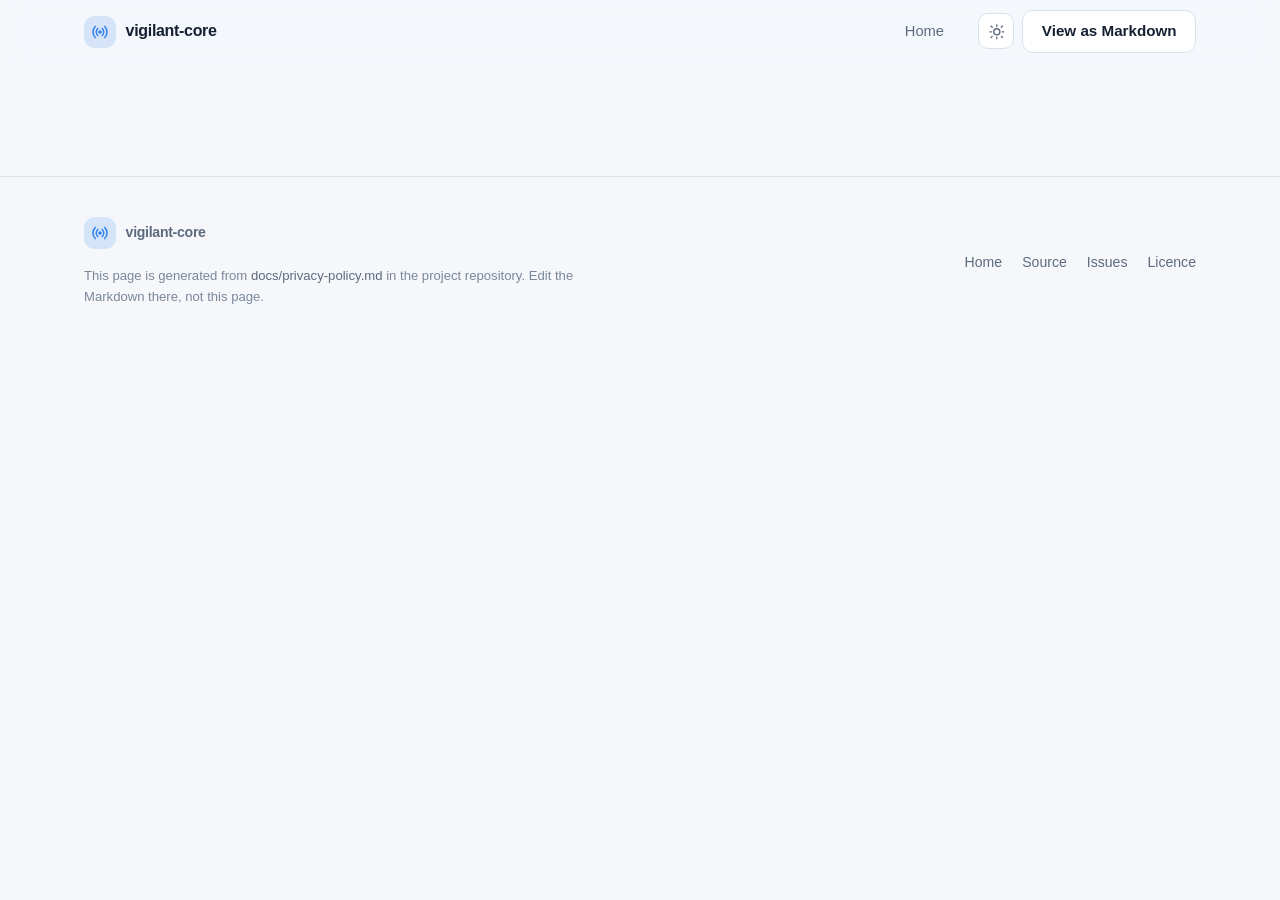
<file: privacy.html>
<!DOCTYPE html>
<html lang="en">
<head>
<meta charset="utf-8">
<meta name="viewport" content="width=device-width, initial-scale=1">
<title>Privacy Policy — vigilant-core</title>
<meta name="description" content="The vigilant-core privacy policy: no account, no backend, no analytics, and an exact account of which third-party lookup services see a scanned domain.">
<meta name="robots" content="index, follow">
<link rel="canonical" href="https://vigilant-core-9a0e4f.gitlab.io/privacy-policy.html">
<meta name="color-scheme" content="dark light">
<meta name="theme-color" content="#0b1020">

<meta property="og:type" content="article">
<meta property="og:site_name" content="vigilant-core">
<meta property="og:title" content="Privacy Policy — vigilant-core">
<meta property="og:description" content="No account, no backend, no analytics — and an exact account of which third-party lookup services see a scanned domain.">
<meta property="og:url" content="https://vigilant-core-9a0e4f.gitlab.io/privacy-policy.html">
<meta name="twitter:card" content="summary">

<link rel="icon" href="assets/favicon.svg" type="image/svg+xml">
<link rel="apple-touch-icon" href="assets/icon-180.png">
<link rel="stylesheet" href="assets/site.css">

<script>
  /* Same pre-paint theme resolution as the landing page. */
  (function () {
    document.documentElement.classList.add("js");
    var stored = null;
    try { stored = localStorage.getItem("vigilant-core-theme"); } catch (e) {}
    if (stored !== "light" && stored !== "dark") {
      stored = window.matchMedia("(prefers-color-scheme: light)").matches ? "light" : "dark";
    }
    document.documentElement.setAttribute("data-theme", stored);
  })();
</script>
</head>

<body>
<a class="skip-link" href="#main">Skip to content</a>

<header class="site-header" data-header>
  <div class="container site-header__inner">
    <a class="brand" href="./">
      <span class="brand__mark" aria-hidden="true">
        <svg viewBox="0 0 24 24" fill="none" stroke="currentColor" stroke-width="1.8" stroke-linecap="round">
          <path d="M9.3 7.7a6 6 0 0 0 0 8.6"/>
          <path d="M6.3 5.3a9.5 9.5 0 0 0 0 13.4"/>
          <path d="M14.7 7.7a6 6 0 0 1 0 8.6"/>
          <path d="M17.7 5.3a9.5 9.5 0 0 1 0 13.4"/>
          <circle cx="12" cy="12" r="2.15" fill="currentColor" stroke="none"/>
        </svg>
      </span>
      vigilant-core
    </a>

    <nav class="site-nav" aria-label="Sections">
      <a href="./">Home</a>
    </nav>

    <div class="header-actions">
      <button class="icon-button theme-toggle" type="button" data-theme-toggle aria-label="Switch theme">
        <svg class="icon-moon" viewBox="0 0 24 24" fill="none" stroke="currentColor" stroke-width="1.8" stroke-linecap="round" stroke-linejoin="round" aria-hidden="true">
          <path d="M20 14.5A8.5 8.5 0 0 1 9.5 4a8.5 8.5 0 1 0 10.5 10.5Z"/>
        </svg>
        <svg class="icon-sun" viewBox="0 0 24 24" fill="none" stroke="currentColor" stroke-width="1.8" stroke-linecap="round" aria-hidden="true">
          <circle cx="12" cy="12" r="4.2"/>
          <path d="M12 2.5v2.2M12 19.3v2.2M4.2 4.2l1.6 1.6M18.2 18.2l1.6 1.6M2.5 12h2.2M19.3 12h2.2M4.2 19.8l1.6-1.6M18.2 5.8l1.6-1.6"/>
        </svg>
      </button>
      <a class="button button--ghost" href="privacy-policy.md">View as Markdown</a>
    </div>
  </div>
</header>

<main id="main">
  <div class="container">
    <article class="prose" style="padding-block: clamp(2.5rem, 6vw, 4rem) 3rem">
      <!-- The policy body is generated from docs/privacy-policy.md by
           scripts/build-site.sh. Edit the Markdown, never this placeholder. -->
      <!-- vigilant-core:policy -->
    </article>
  </div>
</main>

<footer class="site-footer">
  <div class="container">
    <div class="site-footer__inner">
      <div>
        <a class="brand" href="./">
          <span class="brand__mark" aria-hidden="true">
            <svg viewBox="0 0 24 24" fill="none" stroke="currentColor" stroke-width="1.8" stroke-linecap="round">
              <path d="M9.3 7.7a6 6 0 0 0 0 8.6"/>
              <path d="M6.3 5.3a9.5 9.5 0 0 0 0 13.4"/>
              <path d="M14.7 7.7a6 6 0 0 1 0 8.6"/>
              <path d="M17.7 5.3a9.5 9.5 0 0 1 0 13.4"/>
              <circle cx="12" cy="12" r="2.15" fill="currentColor" stroke="none"/>
            </svg>
          </span>
          vigilant-core
        </a>
        <p class="site-footer__note">
          This page is generated from
          <a href="https://gitlab.com/karthikkunal/vigilant-core/-/blob/main/docs/privacy-policy.md" rel="noopener">docs/privacy-policy.md</a>
          in the project repository. Edit the Markdown there, not this page.
        </p>
      </div>

      <ul class="site-footer__links">
        <li><a href="./">Home</a></li>
        <li><a href="https://gitlab.com/karthikkunal/vigilant-core" rel="noopener">Source</a></li>
        <li><a href="https://gitlab.com/karthikkunal/vigilant-core/-/issues" rel="noopener">Issues</a></li>
        <li><a href="https://gitlab.com/karthikkunal/vigilant-core/-/blob/main/LICENSE" rel="noopener">Licence</a></li>
      </ul>
    </div>
  </div>
</footer>

<script src="assets/site.js" defer></script>
</body>
</html>
</file>
<file: assets/site.css>
/* vigilant-core marketing site.
 *
 * The palette is the app's own (app/lib/theme/vigilant-core_theme.dart), so the
 * page and the product read as one thing. Tokens are declared for dark first
 * because the app's default theme is dark, then re-pointed for light.
 *
 * No web fonts, no CDN, no framework: the site is served from the project's own
 * Pages artifact, and a privacy-forward app should not have a third party in
 * the critical path of its own homepage.
 */

/* ---------------------------------------------------------------- tokens -- */

:root {
  color-scheme: dark light;

  --bg: #0b1020;
  --bg-deep: #070b16;
  --surface: #11182a;
  --surface-raised: #19243a;
  --surface-highest: #202d46;
  --border: #2a3852;
  --border-soft: #22304a;

  --accent: #65a9ff;
  --accent-strong: #2f80ed;
  --healthy: #43d6a4;
  --warning: #ffc857;
  --critical: #ff6b7a;

  --ink: #f4f7fc;
  --ink-muted: #aab7cb;
  --ink-faint: #7c8aa3;

  --accent-ink: #0b1020;
  --shadow: 0 1px 2px rgb(0 0 0 / 0.4), 0 12px 32px -12px rgb(0 0 0 / 0.6);
  --glow: 0 0 0 1px rgb(101 169 255 / 0.28), 0 18px 50px -20px rgb(47 128 237 / 0.55);

  --radius: 14px;
  --radius-lg: 20px;
  --container: 72rem;
  --header-h: 4rem;

  --font: -apple-system, BlinkMacSystemFont, "Segoe UI", Roboto, Oxygen,
    Ubuntu, Cantarell, "Helvetica Neue", Arial, sans-serif;
  --mono: ui-monospace, SFMono-Regular, "SF Mono", Menlo, Consolas,
    "Liberation Mono", monospace;
}

:root[data-theme="light"] {
  color-scheme: light;

  --bg: #f5f7fb;
  --bg-deep: #eef2f9;
  --surface: #ffffff;
  --surface-raised: #f2f6fc;
  --surface-highest: #e6edf7;
  --border: #d9e1ed;
  --border-soft: #e4ebf4;

  --accent: #2f80ed;
  --accent-strong: #1c66cc;
  --healthy: #0f9d76;
  --warning: #b3730a;
  --critical: #d33a4c;

  --ink: #162033;
  --ink-muted: #5d6a7e;
  --ink-faint: #7b8798;

  --accent-ink: #ffffff;
  --shadow: 0 1px 2px rgb(22 32 51 / 0.06), 0 12px 28px -14px rgb(22 32 51 / 0.18);
  --glow: 0 0 0 1px rgb(47 128 237 / 0.22), 0 18px 44px -22px rgb(47 128 237 / 0.4);
}

/* ------------------------------------------------------------------ base -- */

*,
*::before,
*::after {
  box-sizing: border-box;
}

html {
  -webkit-text-size-adjust: 100%;
  scroll-behavior: smooth;
  scroll-padding-top: calc(var(--header-h) + 1rem);
}

body {
  margin: 0;
  background: var(--bg);
  color: var(--ink);
  font: 400 16px/1.65 var(--font);
  -webkit-font-smoothing: antialiased;
  text-rendering: optimizeLegibility;
}

h1,
h2,
h3,
h4 {
  margin: 0;
  line-height: 1.15;
  letter-spacing: -0.02em;
  font-weight: 700;
  text-wrap: balance;
}

p {
  margin: 0;
  text-wrap: pretty;
}

a {
  color: var(--accent);
  text-decoration-color: color-mix(in srgb, var(--accent) 40%, transparent);
  text-underline-offset: 0.18em;
}

a:hover {
  text-decoration-color: currentColor;
}

img,
svg {
  display: block;
  max-width: 100%;
}

ul,
ol {
  margin: 0;
  padding: 0;
}

code,
kbd {
  font-family: var(--mono);
  font-size: 0.9em;
}

:focus-visible {
  outline: 2px solid var(--accent);
  outline-offset: 3px;
  border-radius: 4px;
}

::selection {
  background: color-mix(in srgb, var(--accent) 32%, transparent);
}

@media (prefers-reduced-motion: reduce) {
  html {
    scroll-behavior: auto;
  }

  *,
  *::before,
  *::after {
    animation-duration: 0.01ms !important;
    animation-iteration-count: 1 !important;
    transition-duration: 0.01ms !important;
  }
}

.skip-link {
  position: absolute;
  left: 0.5rem;
  top: -4rem;
  z-index: 100;
  padding: 0.6rem 1rem;
  border-radius: 10px;
  background: var(--accent);
  color: var(--accent-ink);
  font-weight: 600;
  text-decoration: none;
  transition: top 0.15s ease;
}

.skip-link:focus {
  top: 0.5rem;
}

.visually-hidden {
  position: absolute;
  width: 1px;
  height: 1px;
  margin: -1px;
  padding: 0;
  overflow: hidden;
  clip-path: inset(50%);
  white-space: nowrap;
}

/* ---------------------------------------------------------------- layout -- */

.container {
  width: 100%;
  max-width: var(--container);
  margin-inline: auto;
  padding-inline: 1.25rem;
}

.section {
  padding-block: clamp(3.5rem, 8vw, 6rem);
}

.section--tight {
  padding-block: clamp(2.5rem, 5vw, 4rem);
}

.section + .section {
  border-top: 1px solid var(--border-soft);
}

.section__head {
  max-width: 46rem;
  margin-bottom: clamp(2rem, 4vw, 3rem);
}

.section__eyebrow {
  display: block;
  margin-bottom: 0.6rem;
  color: var(--accent);
  font-size: 0.78rem;
  font-weight: 700;
  letter-spacing: 0.11em;
  text-transform: uppercase;
}

.section__title {
  font-size: clamp(1.65rem, 3.6vw, 2.3rem);
}

.section__lede {
  margin-top: 0.85rem;
  color: var(--ink-muted);
  font-size: 1.06rem;
}

/* ---------------------------------------------------------------- header -- */

.site-header {
  position: sticky;
  top: 0;
  z-index: 50;
  height: var(--header-h);
  border-bottom: 1px solid transparent;
  background: color-mix(in srgb, var(--bg) 82%, transparent);
  backdrop-filter: blur(14px) saturate(140%);
  transition: border-color 0.2s ease, background 0.2s ease;
}

.site-header[data-stuck="true"] {
  border-bottom-color: var(--border);
}

.site-header__inner {
  display: flex;
  align-items: center;
  gap: 1rem;
  height: 100%;
}

.brand {
  display: inline-flex;
  align-items: center;
  gap: 0.6rem;
  color: var(--ink);
  font-weight: 700;
  letter-spacing: -0.02em;
  text-decoration: none;
}

.brand__mark {
  display: grid;
  place-items: center;
  width: 2rem;
  height: 2rem;
  border-radius: 11px;
  background: color-mix(in srgb, var(--accent) 16%, transparent);
  color: var(--accent);
  flex: none;
}

.brand__mark svg {
  width: 1.25rem;
  height: 1.25rem;
}

.site-nav {
  display: flex;
  align-items: center;
  gap: 0.25rem;
  margin-left: auto;
}

.site-nav a {
  padding: 0.4rem 0.65rem;
  border-radius: 8px;
  color: var(--ink-muted);
  font-size: 0.92rem;
  font-weight: 500;
  text-decoration: none;
  transition: color 0.15s ease, background 0.15s ease;
}

.site-nav a:hover {
  background: var(--surface-raised);
  color: var(--ink);
}

.header-actions {
  display: flex;
  align-items: center;
  gap: 0.5rem;
  margin-left: 0.5rem;
}

/* On a phone the section links cannot fit beside the brand, the toggle and the
 * CTA without overflowing, and they are redundant on a single scrolling page.
 * Drop them rather than let the header push the controls off-screen. */
@media (max-width: 56rem) {
  .site-nav {
    display: none;
  }

  .header-actions {
    margin-left: auto;
  }
}

.icon-button {
  display: grid;
  place-items: center;
  width: 2.25rem;
  height: 2.25rem;
  padding: 0;
  border: 1px solid var(--border);
  border-radius: 10px;
  background: var(--surface);
  color: var(--ink-muted);
  cursor: pointer;
  transition: color 0.15s ease, border-color 0.15s ease, background 0.15s ease;
}

.icon-button:hover {
  border-color: var(--accent);
  color: var(--ink);
}

.icon-button svg {
  width: 1.1rem;
  height: 1.1rem;
}

.icon-button .icon-sun {
  display: none;
}

:root[data-theme="light"] .icon-button .icon-sun {
  display: block;
}

:root[data-theme="light"] .icon-button .icon-moon {
  display: none;
}

/* The toggle only works once site.js has resolved a theme, so hide it in the
 * no-JS case rather than shipping a button that does nothing. */
.theme-toggle {
  display: none;
}

.js .theme-toggle {
  display: grid;
}

/* ---------------------------------------------------------------- buttons -- */

.button {
  display: inline-flex;
  align-items: center;
  justify-content: center;
  gap: 0.5rem;
  padding: 0.7rem 1.15rem;
  border: 1px solid transparent;
  border-radius: 11px;
  font: 600 0.95rem/1.2 var(--font);
  text-decoration: none;
  white-space: nowrap;
  cursor: pointer;
  transition: transform 0.15s ease, box-shadow 0.2s ease, background 0.15s ease,
    border-color 0.15s ease, color 0.15s ease;
}

.button:hover {
  transform: translateY(-1px);
}

.button:active {
  transform: translateY(0);
}

.button--primary {
  background: var(--accent-strong);
  color: #fff;
  box-shadow: 0 1px 2px rgb(0 0 0 / 0.2);
}

:root[data-theme="light"] .button--primary {
  background: var(--accent-strong);
}

.button--primary:hover {
  box-shadow: var(--glow);
}

.button--ghost {
  border-color: var(--border);
  background: var(--surface);
  color: var(--ink);
}

.button--ghost:hover {
  border-color: var(--accent);
  background: var(--surface-raised);
}

.button svg {
  width: 1.05rem;
  height: 1.05rem;
  flex: none;
}

.button-row {
  display: flex;
  flex-wrap: wrap;
  gap: 0.75rem;
}

/* ------------------------------------------------------------------ hero -- */

.hero {
  position: relative;
  overflow: hidden;
  padding-block: clamp(3rem, 9vw, 6.5rem) clamp(3rem, 7vw, 5rem);
}

/* A quiet grid + glow, echoing the app's dense, instrument-panel feel. */
.hero::before {
  content: "";
  position: absolute;
  inset: -40% -10% auto;
  height: 130%;
  background-image: linear-gradient(var(--border-soft) 1px, transparent 1px),
    linear-gradient(90deg, var(--border-soft) 1px, transparent 1px);
  background-size: 56px 56px;
  mask-image: radial-gradient(ellipse 60% 50% at 50% 34%, #000 20%, transparent 72%);
  opacity: 0.55;
  pointer-events: none;
}

.hero::after {
  content: "";
  position: absolute;
  top: -18rem;
  left: 50%;
  width: 60rem;
  height: 36rem;
  transform: translateX(-50%);
  background: radial-gradient(
    circle,
    color-mix(in srgb, var(--accent) 20%, transparent) 0%,
    transparent 62%
  );
  pointer-events: none;
}

.hero__inner {
  position: relative;
  z-index: 1;
  display: grid;
  gap: clamp(2.5rem, 5vw, 4rem);
  align-items: center;
  grid-template-columns: minmax(0, 1.05fr) minmax(0, 0.95fr);
}

@media (max-width: 60rem) {
  .hero__inner {
    grid-template-columns: minmax(0, 1fr);
  }
}

.hero__title {
  margin-top: 1.25rem;
  font-size: clamp(2.3rem, 6vw, 3.6rem);
  letter-spacing: -0.035em;
}

.hero__title em {
  font-style: normal;
  background: linear-gradient(100deg, var(--accent), var(--healthy));
  -webkit-background-clip: text;
  background-clip: text;
  color: transparent;
}

.hero__lede {
  margin-top: 1.1rem;
  max-width: 34rem;
  color: var(--ink-muted);
  font-size: clamp(1.05rem, 2.2vw, 1.2rem);
}

.hero__actions {
  margin-top: 1.9rem;
}

.hero__meta {
  display: flex;
  flex-wrap: wrap;
  gap: 0.5rem 1.25rem;
  margin-top: 1.5rem;
  color: var(--ink-faint);
  font-size: 0.85rem;
}

.hero__meta li {
  display: inline-flex;
  align-items: center;
  gap: 0.4rem;
}

.hero__meta svg {
  width: 0.95rem;
  height: 0.95rem;
  color: var(--healthy);
  flex: none;
}

/* The caveat under the hero actions. Deliberately quieter than the lede: it is
 * a limit, not a pitch, and it exists so nobody installs the browser build
 * expecting background monitoring it cannot do. */
.hero__note {
  max-width: 34rem;
  margin-top: 1.4rem;
  padding-left: 0.85rem;
  border-left: 2px solid var(--border);
  color: var(--ink-faint);
  font-size: 0.85rem;
  line-height: 1.6;
}

.hero__note strong {
  color: var(--ink-muted);
  font-weight: 600;
}

/* Announcement pill above the title. */
.pill {
  display: inline-flex;
  align-items: center;
  gap: 0.5rem;
  padding: 0.35rem 0.85rem 0.35rem 0.45rem;
  border: 1px solid var(--border);
  border-radius: 999px;
  background: var(--surface);
  color: var(--ink-muted);
  font-size: 0.82rem;
  text-decoration: none;
  transition: border-color 0.15s ease, color 0.15s ease;
}

.pill:hover {
  border-color: var(--accent);
  color: var(--ink);
}

.pill__tag {
  padding: 0.15rem 0.5rem;
  border-radius: 999px;
  background: var(--accent-strong);
  color: #fff;
  font-size: 0.72rem;
  font-weight: 700;
  letter-spacing: 0.02em;
}

/* ------------------------------------------------------------ phone mock -- */

.phones {
  position: relative;
  display: flex;
  justify-content: center;
  gap: clamp(0.75rem, 2vw, 1.5rem);
  perspective: 1400px;
}

.phone {
  position: relative;
  width: clamp(200px, 48%, 290px);
  border: 1px solid var(--border);
  border-radius: 26px;
  background: var(--bg-deep);
  box-shadow: var(--shadow);
  overflow: hidden;
  transition: transform 0.4s cubic-bezier(0.2, 0.7, 0.3, 1);
}

.phone--back {
  transform: rotate(-5deg) translateY(1.5rem);
  opacity: 0.92;
}

.phone--front {
  transform: rotate(3.5deg) translateY(-0.75rem);
  z-index: 1;
}

.phones:hover .phone--back {
  transform: rotate(-2.5deg) translateY(1rem);
}

.phones:hover .phone--front {
  transform: rotate(1.5deg) translateY(-1.25rem);
}

.phone__bar {
  display: flex;
  align-items: center;
  gap: 0.35rem;
  padding: 0.5rem 0.75rem;
  background: var(--surface-raised);
  border-bottom: 1px solid var(--border);
}

.phone__bar i {
  width: 0.42rem;
  height: 0.42rem;
  border-radius: 50%;
  background: var(--border);
}

.phone__bar i:first-child {
  background: var(--critical);
}

.phone__bar i:nth-child(2) {
  background: var(--warning);
}

.phone__bar i:nth-child(3) {
  background: var(--healthy);
}

.phone__url {
  margin-left: 0.4rem;
  color: var(--ink-faint);
  font: 500 0.6rem/1 var(--mono);
  overflow: hidden;
  text-overflow: ellipsis;
  white-space: nowrap;
}

.phone img {
  width: 100%;
  height: auto;
}

/* ----------------------------------------------------------------- cards -- */

.grid {
  display: grid;
  gap: 1rem;
  grid-template-columns: repeat(auto-fit, minmax(15.5rem, 1fr));
}

.card {
  display: flex;
  flex-direction: column;
  padding: 1.35rem;
  border: 1px solid var(--border);
  border-radius: var(--radius);
  background: var(--surface);
  transition: border-color 0.2s ease, transform 0.2s ease, background 0.2s ease;
}

.card:hover {
  border-color: color-mix(in srgb, var(--accent) 55%, var(--border));
  background: var(--surface-raised);
}

.card__icon {
  display: grid;
  place-items: center;
  width: 2.35rem;
  height: 2.35rem;
  margin-bottom: 0.9rem;
  border-radius: 11px;
  background: color-mix(in srgb, var(--accent) 14%, transparent);
  color: var(--accent);
  flex: none;
}

.card__icon svg {
  width: 1.2rem;
  height: 1.2rem;
}

.card__title {
  font-size: 1.02rem;
  letter-spacing: -0.01em;
}

.card__body {
  margin-top: 0.45rem;
  color: var(--ink-muted);
  font-size: 0.925rem;
}

.card__body code {
  padding: 0.1em 0.35em;
  border-radius: 5px;
  background: var(--surface-highest);
  color: var(--ink);
}

.card__note {
  margin-top: 0.7rem;
  color: var(--ink-faint);
  font-size: 0.82rem;
}

/* The one capability most monitors do not have. */
.card--feature {
  border-color: color-mix(in srgb, var(--healthy) 40%, var(--border));
  background: linear-gradient(
    180deg,
    color-mix(in srgb, var(--healthy) 8%, var(--surface)),
    var(--surface) 60%
  );
}

.card--feature .card__icon {
  background: color-mix(in srgb, var(--healthy) 15%, transparent);
  color: var(--healthy);
}

/* ---------------------------------------------------------- split feature -- */

.split {
  display: grid;
  gap: clamp(2rem, 5vw, 3.5rem);
  align-items: start;
  grid-template-columns: minmax(0, 1fr) minmax(0, 1fr);
}

@media (max-width: 62rem) {
  .split {
    grid-template-columns: minmax(0, 1fr);
  }
}

.checklist {
  display: grid;
  gap: 0.85rem;
  list-style: none;
}

.checklist li {
  display: grid;
  grid-template-columns: 1.35rem 1fr;
  gap: 0.7rem;
  align-items: start;
  color: var(--ink-muted);
  font-size: 0.95rem;
}

.checklist svg {
  width: 1.15rem;
  height: 1.15rem;
  margin-top: 0.22rem;
  color: var(--healthy);
}

.checklist strong {
  display: block;
  color: var(--ink);
  font-weight: 600;
}

/* -------------------------------------------------------------- terminal -- */

/* A decorative, honest sample of what a report actually contains. */
.terminal {
  position: relative;
  overflow: hidden;
  border: 1px solid var(--border);
  border-radius: var(--radius-lg);
  background: var(--bg-deep);
  box-shadow: var(--shadow);
  font-family: var(--mono);
}

/* The report sample is a fixed-width table, so on a phone it scrolls sideways.
 * This fade is the affordance that says so; without it the text just looks
 * truncated mid-word. */
.terminal::after {
  content: "";
  position: absolute;
  top: 3.05rem;
  right: 0;
  bottom: 0;
  width: 3rem;
  background: linear-gradient(90deg, transparent, var(--bg-deep) 78%);
  pointer-events: none;
}

.terminal__bar {
  display: flex;
  align-items: center;
  gap: 0.4rem;
  padding: 0.6rem 0.85rem;
  border-bottom: 1px solid var(--border);
  background: var(--surface-raised);
}

.terminal__bar i {
  width: 0.6rem;
  height: 0.6rem;
  border-radius: 50%;
  background: var(--border);
}

.terminal__bar i:first-child {
  background: var(--critical);
}

.terminal__bar i:nth-child(2) {
  background: var(--warning);
}

.terminal__bar i:nth-child(3) {
  background: var(--healthy);
}

.terminal__body {
  margin: 0;
  padding: 1rem 1.1rem;
  overflow-x: auto;
  color: var(--ink-muted);
  font-size: 0.8rem;
  line-height: 1.8;
  white-space: pre;
  -webkit-overflow-scrolling: touch;
  scrollbar-width: thin;
}

@media (max-width: 40rem) {
  .terminal__body {
    font-size: 0.68rem;
  }
}

.terminal__body .k {
  color: var(--ink-faint);
}

.terminal__body .ok {
  color: var(--healthy);
}

.terminal__body .hi {
  color: var(--accent);
}

.terminal__body .warn {
  color: var(--warning);
}

/* ----------------------------------------------------------- screenshots -- */

/* Six screenshots: a 3x2 block on a wide screen, which is the only count that
 * fills evenly — a 4+2 split reads as a mistake. 21rem is the floor that keeps
 * it at three columns inside the 72rem container, and still collapses to two
 * and then one on narrower screens. */
.shots {
  display: grid;
  gap: 1.75rem 1.5rem;
  grid-template-columns: repeat(auto-fit, minmax(21rem, 1fr));
}

.shot {
  margin: 0;
}

.shot__frame {
  overflow: hidden;
  border: 1px solid var(--border);
  border-radius: 18px;
  background: var(--bg-deep);
  box-shadow: var(--shadow);
  transition: transform 0.25s ease, border-color 0.25s ease;
}

.shot:hover .shot__frame {
  transform: translateY(-4px);
  border-color: color-mix(in srgb, var(--accent) 55%, var(--border));
}

.shot__frame img {
  width: 100%;
  height: auto;
}

.shot figcaption {
  margin-top: 0.7rem;
  color: var(--ink-muted);
  font-size: 0.85rem;
  text-align: center;
}

.shot figcaption b {
  display: block;
  color: var(--ink);
  font-size: 0.9rem;
  font-weight: 600;
}

/* ------------------------------------------------------------------ stats -- */

.stats {
  display: grid;
  gap: 1rem;
  grid-template-columns: repeat(auto-fit, minmax(11rem, 1fr));
}

.stat {
  display: flex;
  flex-direction: column;
  justify-content: center;
  padding: 1.25rem;
  border: 1px solid var(--border);
  border-radius: var(--radius);
  background: var(--surface);
  text-align: center;
}

.stat__value {
  color: var(--accent);
  font-size: 1.7rem;
  font-weight: 700;
  letter-spacing: -0.03em;
}

.stat__label {
  margin-top: 0.25rem;
  color: var(--ink-muted);
  font-size: 0.85rem;
}

/* -------------------------------------------------------------- channels -- */

.channels {
  display: grid;
  gap: 1rem;
  grid-template-columns: repeat(auto-fit, minmax(16rem, 1fr));
}

.channel {
  display: flex;
  flex-direction: column;
  gap: 0.5rem;
  padding: 1.35rem;
  border: 1px solid var(--border);
  border-radius: var(--radius);
  background: var(--surface);
}

.channel__head {
  display: flex;
  align-items: center;
  gap: 0.7rem;
}

.channel__name {
  font-size: 1.02rem;
  font-weight: 650;
  letter-spacing: -0.01em;
}

.channel__state {
  margin-left: auto;
  padding: 0.15rem 0.5rem;
  border-radius: 999px;
  font-size: 0.72rem;
  font-weight: 700;
  letter-spacing: 0.02em;
}

.channel__state[data-state="live"] {
  background: color-mix(in srgb, var(--healthy) 16%, transparent);
  color: var(--healthy);
}

.channel__state[data-state="soon"] {
  background: color-mix(in srgb, var(--warning) 18%, transparent);
  color: var(--warning);
}

.channel p {
  color: var(--ink-muted);
  font-size: 0.9rem;
}

.channel__meta {
  margin-top: auto;
  padding-top: 0.85rem;
  color: var(--ink-faint);
  font-size: 0.8rem;
}

/* ------------------------------------------------------------------- faq -- */

.faq {
  max-width: 52rem;
  margin-inline: auto;
  display: grid;
  gap: 0.6rem;
}

.faq details {
  border: 1px solid var(--border);
  border-radius: var(--radius);
  background: var(--surface);
  overflow: hidden;
}

.faq details[open] {
  border-color: color-mix(in srgb, var(--accent) 45%, var(--border));
}

.faq summary {
  display: flex;
  align-items: center;
  gap: 0.75rem;
  padding: 1rem 1.15rem;
  font-weight: 600;
  cursor: pointer;
  list-style: none;
}

.faq summary::-webkit-details-marker {
  display: none;
}

.faq summary::after {
  content: "";
  margin-left: auto;
  width: 0.5rem;
  height: 0.5rem;
  border-right: 2px solid var(--ink-faint);
  border-bottom: 2px solid var(--ink-faint);
  transform: rotate(45deg) translate(-0.1rem, -0.1rem);
  transition: transform 0.2s ease;
  flex: none;
}

.faq details[open] summary::after {
  transform: rotate(-135deg) translate(-0.2rem, -0.2rem);
}

.faq__body {
  padding: 0 1.15rem 1.15rem;
  color: var(--ink-muted);
  font-size: 0.94rem;
}

.faq__body p + p {
  margin-top: 0.7rem;
}

.faq__body a {
  word-break: break-word;
}

/* ------------------------------------------------------------------ cta --- */

.cta {
  position: relative;
  overflow: hidden;
  padding: clamp(2rem, 5vw, 3.25rem);
  border: 1px solid var(--border);
  border-radius: var(--radius-lg);
  background: linear-gradient(
    145deg,
    color-mix(in srgb, var(--accent) 12%, var(--surface)),
    var(--surface) 55%
  );
  text-align: center;
}

.cta__title {
  font-size: clamp(1.4rem, 3.4vw, 1.95rem);
}

.cta__lede {
  max-width: 38rem;
  margin: 0.8rem auto 0;
  color: var(--ink-muted);
}

.cta .button-row {
  justify-content: center;
  margin-top: 1.6rem;
}

/* ---------------------------------------------------------------- footer -- */

.site-footer {
  border-top: 1px solid var(--border);
  padding-block: 2.5rem;
  color: var(--ink-faint);
  font-size: 0.88rem;
}

.site-footer__inner {
  display: flex;
  flex-wrap: wrap;
  gap: 1.25rem 2rem;
  align-items: center;
  justify-content: space-between;
}

.site-footer__links {
  display: flex;
  flex-wrap: wrap;
  gap: 0.35rem 1.25rem;
  list-style: none;
}

.site-footer a {
  color: var(--ink-muted);
  text-decoration: none;
}

.site-footer a:hover {
  color: var(--ink);
  text-decoration: underline;
}

.site-footer__note {
  max-width: 34rem;
  margin-top: 0.9rem;
  font-size: 0.82rem;
}

/* ------------------------------------------------------------------ prose -- */

/* Shared by the privacy policy page and 404. */
.prose {
  max-width: 46rem;
  margin-inline: auto;
}

.prose h1 {
  margin-bottom: 0.5rem;
  font-size: clamp(1.9rem, 4.5vw, 2.5rem);
}

.prose h2 {
  margin-top: 2.75rem;
  padding-top: 0.5rem;
  font-size: 1.35rem;
}

.prose h3 {
  margin-top: 2rem;
  font-size: 1.1rem;
}

.prose p,
.prose ul,
.prose ol {
  margin-top: 0.9rem;
  color: var(--ink-muted);
}

.prose ul,
.prose ol {
  padding-left: 1.35rem;
}

.prose li + li {
  margin-top: 0.4rem;
}

.prose strong {
  color: var(--ink);
  font-weight: 650;
}

.prose a {
  word-break: break-word;
}

.prose blockquote {
  margin: 1.5rem 0;
  padding: 1rem 1.15rem;
  border-left: 3px solid var(--warning);
  border-radius: 0 var(--radius) var(--radius) 0;
  background: color-mix(in srgb, var(--warning) 8%, var(--surface));
  color: var(--ink-muted);
  font-size: 0.92rem;
}

.prose blockquote p + p {
  margin-top: 0.6rem;
}

.prose blockquote strong {
  color: var(--warning);
}

.prose code {
  padding: 0.12em 0.38em;
  border: 1px solid var(--border);
  border-radius: 5px;
  background: var(--surface-raised);
  color: var(--ink);
}

.prose table {
  width: 100%;
  margin-top: 1.25rem;
  border-collapse: collapse;
  font-size: 0.9rem;
  display: block;
  overflow-x: auto;
}

.prose th,
.prose td {
  padding: 0.6rem 0.75rem;
  border: 1px solid var(--border);
  text-align: left;
  vertical-align: top;
}

.prose th {
  background: var(--surface-raised);
  color: var(--ink);
  font-weight: 600;
  white-space: nowrap;
}

.prose td {
  color: var(--ink-muted);
}

.prose hr {
  height: 1px;
  margin: 2.5rem 0 0;
  border: 0;
  background: var(--border);
}

.prose__meta {
  margin-top: 1.5rem;
  padding: 1rem 1.15rem;
  border: 1px solid var(--border);
  border-radius: var(--radius);
  background: var(--surface);
  color: var(--ink-muted);
  font-size: 0.9rem;
}

.prose__back {
  display: inline-flex;
  align-items: center;
  gap: 0.4rem;
  margin-top: 2.5rem;
  font-size: 0.9rem;
  font-weight: 500;
  text-decoration: none;
}

.prose__back:hover {
  text-decoration: underline;
}

/* ------------------------------------------------------------ reveal fx --- */

.js [data-reveal] {
  opacity: 0;
  transform: translateY(14px);
}

.js [data-reveal].is-visible {
  opacity: 1;
  transform: none;
  transition: opacity 0.55s ease, transform 0.55s cubic-bezier(0.2, 0.7, 0.3, 1);
}

@media (prefers-reduced-motion: reduce) {
  .js [data-reveal] {
    opacity: 1;
    transform: none;
  }
}
</file>
<file: site/assets/site.css>
/* vigilant-core marketing site.
 *
 * The palette is the app's own (app/lib/theme/vigilant-core_theme.dart), so the
 * page and the product read as one thing. Tokens are declared for dark first
 * because the app's default theme is dark, then re-pointed for light.
 *
 * No web fonts, no CDN, no framework: the site is served from the project's own
 * Pages artifact, and a privacy-forward app should not have a third party in
 * the critical path of its own homepage.
 */

/* ---------------------------------------------------------------- tokens -- */

:root {
  color-scheme: dark light;

  --bg: #0b1020;
  --bg-deep: #070b16;
  --surface: #11182a;
  --surface-raised: #19243a;
  --surface-highest: #202d46;
  --border: #2a3852;
  --border-soft: #22304a;

  --accent: #65a9ff;
  --accent-strong: #2f80ed;
  --healthy: #43d6a4;
  --warning: #ffc857;
  --critical: #ff6b7a;

  --ink: #f4f7fc;
  --ink-muted: #aab7cb;
  --ink-faint: #7c8aa3;

  --accent-ink: #0b1020;
  --shadow: 0 1px 2px rgb(0 0 0 / 0.4), 0 12px 32px -12px rgb(0 0 0 / 0.6);
  --glow: 0 0 0 1px rgb(101 169 255 / 0.28), 0 18px 50px -20px rgb(47 128 237 / 0.55);

  --radius: 14px;
  --radius-lg: 20px;
  --container: 72rem;
  --header-h: 4rem;

  --font: -apple-system, BlinkMacSystemFont, "Segoe UI", Roboto, Oxygen,
    Ubuntu, Cantarell, "Helvetica Neue", Arial, sans-serif;
  --mono: ui-monospace, SFMono-Regular, "SF Mono", Menlo, Consolas,
    "Liberation Mono", monospace;
}

:root[data-theme="light"] {
  color-scheme: light;

  --bg: #f5f7fb;
  --bg-deep: #eef2f9;
  --surface: #ffffff;
  --surface-raised: #f2f6fc;
  --surface-highest: #e6edf7;
  --border: #d9e1ed;
  --border-soft: #e4ebf4;

  --accent: #2f80ed;
  --accent-strong: #1c66cc;
  --healthy: #0f9d76;
  --warning: #b3730a;
  --critical: #d33a4c;

  --ink: #162033;
  --ink-muted: #5d6a7e;
  --ink-faint: #7b8798;

  --accent-ink: #ffffff;
  --shadow: 0 1px 2px rgb(22 32 51 / 0.06), 0 12px 28px -14px rgb(22 32 51 / 0.18);
  --glow: 0 0 0 1px rgb(47 128 237 / 0.22), 0 18px 44px -22px rgb(47 128 237 / 0.4);
}

/* ------------------------------------------------------------------ base -- */

*,
*::before,
*::after {
  box-sizing: border-box;
}

html {
  -webkit-text-size-adjust: 100%;
  scroll-behavior: smooth;
  scroll-padding-top: calc(var(--header-h) + 1rem);
}

body {
  margin: 0;
  background: var(--bg);
  color: var(--ink);
  font: 400 16px/1.65 var(--font);
  -webkit-font-smoothing: antialiased;
  text-rendering: optimizeLegibility;
}

h1,
h2,
h3,
h4 {
  margin: 0;
  line-height: 1.15;
  letter-spacing: -0.02em;
  font-weight: 700;
  text-wrap: balance;
}

p {
  margin: 0;
  text-wrap: pretty;
}

a {
  color: var(--accent);
  text-decoration-color: color-mix(in srgb, var(--accent) 40%, transparent);
  text-underline-offset: 0.18em;
}

a:hover {
  text-decoration-color: currentColor;
}

img,
svg {
  display: block;
  max-width: 100%;
}

ul,
ol {
  margin: 0;
  padding: 0;
}

code,
kbd {
  font-family: var(--mono);
  font-size: 0.9em;
}

:focus-visible {
  outline: 2px solid var(--accent);
  outline-offset: 3px;
  border-radius: 4px;
}

::selection {
  background: color-mix(in srgb, var(--accent) 32%, transparent);
}

@media (prefers-reduced-motion: reduce) {
  html {
    scroll-behavior: auto;
  }

  *,
  *::before,
  *::after {
    animation-duration: 0.01ms !important;
    animation-iteration-count: 1 !important;
    transition-duration: 0.01ms !important;
  }
}

.skip-link {
  position: absolute;
  left: 0.5rem;
  top: -4rem;
  z-index: 100;
  padding: 0.6rem 1rem;
  border-radius: 10px;
  background: var(--accent);
  color: var(--accent-ink);
  font-weight: 600;
  text-decoration: none;
  transition: top 0.15s ease;
}

.skip-link:focus {
  top: 0.5rem;
}

.visually-hidden {
  position: absolute;
  width: 1px;
  height: 1px;
  margin: -1px;
  padding: 0;
  overflow: hidden;
  clip-path: inset(50%);
  white-space: nowrap;
}

/* ---------------------------------------------------------------- layout -- */

.container {
  width: 100%;
  max-width: var(--container);
  margin-inline: auto;
  padding-inline: 1.25rem;
}

.section {
  padding-block: clamp(3.5rem, 8vw, 6rem);
}

.section--tight {
  padding-block: clamp(2.5rem, 5vw, 4rem);
}

.section + .section {
  border-top: 1px solid var(--border-soft);
}

.section__head {
  max-width: 46rem;
  margin-bottom: clamp(2rem, 4vw, 3rem);
}

.section__eyebrow {
  display: block;
  margin-bottom: 0.6rem;
  color: var(--accent);
  font-size: 0.78rem;
  font-weight: 700;
  letter-spacing: 0.11em;
  text-transform: uppercase;
}

.section__title {
  font-size: clamp(1.65rem, 3.6vw, 2.3rem);
}

.section__lede {
  margin-top: 0.85rem;
  color: var(--ink-muted);
  font-size: 1.06rem;
}

/* ---------------------------------------------------------------- header -- */

.site-header {
  position: sticky;
  top: 0;
  z-index: 50;
  height: var(--header-h);
  border-bottom: 1px solid transparent;
  background: color-mix(in srgb, var(--bg) 82%, transparent);
  backdrop-filter: blur(14px) saturate(140%);
  transition: border-color 0.2s ease, background 0.2s ease;
}

.site-header[data-stuck="true"] {
  border-bottom-color: var(--border);
}

.site-header__inner {
  display: flex;
  align-items: center;
  gap: 1rem;
  height: 100%;
}

.brand {
  display: inline-flex;
  align-items: center;
  gap: 0.6rem;
  color: var(--ink);
  font-weight: 700;
  letter-spacing: -0.02em;
  text-decoration: none;
}

.brand__mark {
  display: grid;
  place-items: center;
  width: 2rem;
  height: 2rem;
  border-radius: 11px;
  background: color-mix(in srgb, var(--accent) 16%, transparent);
  color: var(--accent);
  flex: none;
}

.brand__mark svg {
  width: 1.25rem;
  height: 1.25rem;
}

.site-nav {
  display: flex;
  align-items: center;
  gap: 0.25rem;
  margin-left: auto;
}

.site-nav a {
  padding: 0.4rem 0.65rem;
  border-radius: 8px;
  color: var(--ink-muted);
  font-size: 0.92rem;
  font-weight: 500;
  text-decoration: none;
  transition: color 0.15s ease, background 0.15s ease;
}

.site-nav a:hover {
  background: var(--surface-raised);
  color: var(--ink);
}

.header-actions {
  display: flex;
  align-items: center;
  gap: 0.5rem;
  margin-left: 0.5rem;
}

/* On a phone the section links cannot fit beside the brand, the toggle and the
 * CTA without overflowing, and they are redundant on a single scrolling page.
 * Drop them rather than let the header push the controls off-screen. */
@media (max-width: 56rem) {
  .site-nav {
    display: none;
  }

  .header-actions {
    margin-left: auto;
  }
}

.icon-button {
  display: grid;
  place-items: center;
  width: 2.25rem;
  height: 2.25rem;
  padding: 0;
  border: 1px solid var(--border);
  border-radius: 10px;
  background: var(--surface);
  color: var(--ink-muted);
  cursor: pointer;
  transition: color 0.15s ease, border-color 0.15s ease, background 0.15s ease;
}

.icon-button:hover {
  border-color: var(--accent);
  color: var(--ink);
}

.icon-button svg {
  width: 1.1rem;
  height: 1.1rem;
}

.icon-button .icon-sun {
  display: none;
}

:root[data-theme="light"] .icon-button .icon-sun {
  display: block;
}

:root[data-theme="light"] .icon-button .icon-moon {
  display: none;
}

/* The toggle only works once site.js has resolved a theme, so hide it in the
 * no-JS case rather than shipping a button that does nothing. */
.theme-toggle {
  display: none;
}

.js .theme-toggle {
  display: grid;
}

/* ---------------------------------------------------------------- buttons -- */

.button {
  display: inline-flex;
  align-items: center;
  justify-content: center;
  gap: 0.5rem;
  padding: 0.7rem 1.15rem;
  border: 1px solid transparent;
  border-radius: 11px;
  font: 600 0.95rem/1.2 var(--font);
  text-decoration: none;
  white-space: nowrap;
  cursor: pointer;
  transition: transform 0.15s ease, box-shadow 0.2s ease, background 0.15s ease,
    border-color 0.15s ease, color 0.15s ease;
}

.button:hover {
  transform: translateY(-1px);
}

.button:active {
  transform: translateY(0);
}

.button--primary {
  background: var(--accent-strong);
  color: #fff;
  box-shadow: 0 1px 2px rgb(0 0 0 / 0.2);
}

:root[data-theme="light"] .button--primary {
  background: var(--accent-strong);
}

.button--primary:hover {
  box-shadow: var(--glow);
}

.button--ghost {
  border-color: var(--border);
  background: var(--surface);
  color: var(--ink);
}

.button--ghost:hover {
  border-color: var(--accent);
  background: var(--surface-raised);
}

.button svg {
  width: 1.05rem;
  height: 1.05rem;
  flex: none;
}

.button-row {
  display: flex;
  flex-wrap: wrap;
  gap: 0.75rem;
}

/* ------------------------------------------------------------------ hero -- */

.hero {
  position: relative;
  overflow: hidden;
  padding-block: clamp(3rem, 9vw, 6.5rem) clamp(3rem, 7vw, 5rem);
}

/* A quiet grid + glow, echoing the app's dense, instrument-panel feel. */
.hero::before {
  content: "";
  position: absolute;
  inset: -40% -10% auto;
  height: 130%;
  background-image: linear-gradient(var(--border-soft) 1px, transparent 1px),
    linear-gradient(90deg, var(--border-soft) 1px, transparent 1px);
  background-size: 56px 56px;
  mask-image: radial-gradient(ellipse 60% 50% at 50% 34%, #000 20%, transparent 72%);
  opacity: 0.55;
  pointer-events: none;
}

.hero::after {
  content: "";
  position: absolute;
  top: -18rem;
  left: 50%;
  width: 60rem;
  height: 36rem;
  transform: translateX(-50%);
  background: radial-gradient(
    circle,
    color-mix(in srgb, var(--accent) 20%, transparent) 0%,
    transparent 62%
  );
  pointer-events: none;
}

.hero__inner {
  position: relative;
  z-index: 1;
  display: grid;
  gap: clamp(2.5rem, 5vw, 4rem);
  align-items: center;
  grid-template-columns: minmax(0, 1.05fr) minmax(0, 0.95fr);
}

@media (max-width: 60rem) {
  .hero__inner {
    grid-template-columns: minmax(0, 1fr);
  }
}

.hero__title {
  margin-top: 1.25rem;
  font-size: clamp(2.3rem, 6vw, 3.6rem);
  letter-spacing: -0.035em;
}

.hero__title em {
  font-style: normal;
  background: linear-gradient(100deg, var(--accent), var(--healthy));
  -webkit-background-clip: text;
  background-clip: text;
  color: transparent;
}

.hero__lede {
  margin-top: 1.1rem;
  max-width: 34rem;
  color: var(--ink-muted);
  font-size: clamp(1.05rem, 2.2vw, 1.2rem);
}

.hero__actions {
  margin-top: 1.9rem;
}

.hero__meta {
  display: flex;
  flex-wrap: wrap;
  gap: 0.5rem 1.25rem;
  margin-top: 1.5rem;
  color: var(--ink-faint);
  font-size: 0.85rem;
}

.hero__meta li {
  display: inline-flex;
  align-items: center;
  gap: 0.4rem;
}

.hero__meta svg {
  width: 0.95rem;
  height: 0.95rem;
  color: var(--healthy);
  flex: none;
}

/* The caveat under the hero actions. Deliberately quieter than the lede: it is
 * a limit, not a pitch, and it exists so nobody installs the browser build
 * expecting background monitoring it cannot do. */
.hero__note {
  max-width: 34rem;
  margin-top: 1.4rem;
  padding-left: 0.85rem;
  border-left: 2px solid var(--border);
  color: var(--ink-faint);
  font-size: 0.85rem;
  line-height: 1.6;
}

.hero__note strong {
  color: var(--ink-muted);
  font-weight: 600;
}

/* Announcement pill above the title. */
.pill {
  display: inline-flex;
  align-items: center;
  gap: 0.5rem;
  padding: 0.35rem 0.85rem 0.35rem 0.45rem;
  border: 1px solid var(--border);
  border-radius: 999px;
  background: var(--surface);
  color: var(--ink-muted);
  font-size: 0.82rem;
  text-decoration: none;
  transition: border-color 0.15s ease, color 0.15s ease;
}

.pill:hover {
  border-color: var(--accent);
  color: var(--ink);
}

.pill__tag {
  padding: 0.15rem 0.5rem;
  border-radius: 999px;
  background: var(--accent-strong);
  color: #fff;
  font-size: 0.72rem;
  font-weight: 700;
  letter-spacing: 0.02em;
}

/* ------------------------------------------------------------ phone mock -- */

.phones {
  position: relative;
  display: flex;
  justify-content: center;
  gap: clamp(0.75rem, 2vw, 1.5rem);
  perspective: 1400px;
}

.phone {
  position: relative;
  width: clamp(200px, 48%, 290px);
  border: 1px solid var(--border);
  border-radius: 26px;
  background: var(--bg-deep);
  box-shadow: var(--shadow);
  overflow: hidden;
  transition: transform 0.4s cubic-bezier(0.2, 0.7, 0.3, 1);
}

.phone--back {
  transform: rotate(-5deg) translateY(1.5rem);
  opacity: 0.92;
}

.phone--front {
  transform: rotate(3.5deg) translateY(-0.75rem);
  z-index: 1;
}

.phones:hover .phone--back {
  transform: rotate(-2.5deg) translateY(1rem);
}

.phones:hover .phone--front {
  transform: rotate(1.5deg) translateY(-1.25rem);
}

.phone__bar {
  display: flex;
  align-items: center;
  gap: 0.35rem;
  padding: 0.5rem 0.75rem;
  background: var(--surface-raised);
  border-bottom: 1px solid var(--border);
}

.phone__bar i {
  width: 0.42rem;
  height: 0.42rem;
  border-radius: 50%;
  background: var(--border);
}

.phone__bar i:first-child {
  background: var(--critical);
}

.phone__bar i:nth-child(2) {
  background: var(--warning);
}

.phone__bar i:nth-child(3) {
  background: var(--healthy);
}

.phone__url {
  margin-left: 0.4rem;
  color: var(--ink-faint);
  font: 500 0.6rem/1 var(--mono);
  overflow: hidden;
  text-overflow: ellipsis;
  white-space: nowrap;
}

.phone img {
  width: 100%;
  height: auto;
}

/* ----------------------------------------------------------------- cards -- */

.grid {
  display: grid;
  gap: 1rem;
  grid-template-columns: repeat(auto-fit, minmax(15.5rem, 1fr));
}

.card {
  display: flex;
  flex-direction: column;
  padding: 1.35rem;
  border: 1px solid var(--border);
  border-radius: var(--radius);
  background: var(--surface);
  transition: border-color 0.2s ease, transform 0.2s ease, background 0.2s ease;
}

.card:hover {
  border-color: color-mix(in srgb, var(--accent) 55%, var(--border));
  background: var(--surface-raised);
}

.card__icon {
  display: grid;
  place-items: center;
  width: 2.35rem;
  height: 2.35rem;
  margin-bottom: 0.9rem;
  border-radius: 11px;
  background: color-mix(in srgb, var(--accent) 14%, transparent);
  color: var(--accent);
  flex: none;
}

.card__icon svg {
  width: 1.2rem;
  height: 1.2rem;
}

.card__title {
  font-size: 1.02rem;
  letter-spacing: -0.01em;
}

.card__body {
  margin-top: 0.45rem;
  color: var(--ink-muted);
  font-size: 0.925rem;
}

.card__body code {
  padding: 0.1em 0.35em;
  border-radius: 5px;
  background: var(--surface-highest);
  color: var(--ink);
}

.card__note {
  margin-top: 0.7rem;
  color: var(--ink-faint);
  font-size: 0.82rem;
}

/* The one capability most monitors do not have. */
.card--feature {
  border-color: color-mix(in srgb, var(--healthy) 40%, var(--border));
  background: linear-gradient(
    180deg,
    color-mix(in srgb, var(--healthy) 8%, var(--surface)),
    var(--surface) 60%
  );
}

.card--feature .card__icon {
  background: color-mix(in srgb, var(--healthy) 15%, transparent);
  color: var(--healthy);
}

/* ---------------------------------------------------------- split feature -- */

.split {
  display: grid;
  gap: clamp(2rem, 5vw, 3.5rem);
  align-items: start;
  grid-template-columns: minmax(0, 1fr) minmax(0, 1fr);
}

@media (max-width: 62rem) {
  .split {
    grid-template-columns: minmax(0, 1fr);
  }
}

.checklist {
  display: grid;
  gap: 0.85rem;
  list-style: none;
}

.checklist li {
  display: grid;
  grid-template-columns: 1.35rem 1fr;
  gap: 0.7rem;
  align-items: start;
  color: var(--ink-muted);
  font-size: 0.95rem;
}

.checklist svg {
  width: 1.15rem;
  height: 1.15rem;
  margin-top: 0.22rem;
  color: var(--healthy);
}

.checklist strong {
  display: block;
  color: var(--ink);
  font-weight: 600;
}

/* -------------------------------------------------------------- terminal -- */

/* A decorative, honest sample of what a report actually contains. */
.terminal {
  position: relative;
  overflow: hidden;
  border: 1px solid var(--border);
  border-radius: var(--radius-lg);
  background: var(--bg-deep);
  box-shadow: var(--shadow);
  font-family: var(--mono);
}

/* The report sample is a fixed-width table, so on a phone it scrolls sideways.
 * This fade is the affordance that says so; without it the text just looks
 * truncated mid-word. */
.terminal::after {
  content: "";
  position: absolute;
  top: 3.05rem;
  right: 0;
  bottom: 0;
  width: 3rem;
  background: linear-gradient(90deg, transparent, var(--bg-deep) 78%);
  pointer-events: none;
}

.terminal__bar {
  display: flex;
  align-items: center;
  gap: 0.4rem;
  padding: 0.6rem 0.85rem;
  border-bottom: 1px solid var(--border);
  background: var(--surface-raised);
}

.terminal__bar i {
  width: 0.6rem;
  height: 0.6rem;
  border-radius: 50%;
  background: var(--border);
}

.terminal__bar i:first-child {
  background: var(--critical);
}

.terminal__bar i:nth-child(2) {
  background: var(--warning);
}

.terminal__bar i:nth-child(3) {
  background: var(--healthy);
}

.terminal__body {
  margin: 0;
  padding: 1rem 1.1rem;
  overflow-x: auto;
  color: var(--ink-muted);
  font-size: 0.8rem;
  line-height: 1.8;
  white-space: pre;
  -webkit-overflow-scrolling: touch;
  scrollbar-width: thin;
}

@media (max-width: 40rem) {
  .terminal__body {
    font-size: 0.68rem;
  }
}

.terminal__body .k {
  color: var(--ink-faint);
}

.terminal__body .ok {
  color: var(--healthy);
}

.terminal__body .hi {
  color: var(--accent);
}

.terminal__body .warn {
  color: var(--warning);
}

/* ----------------------------------------------------------- screenshots -- */

/* Six screenshots: a 3x2 block on a wide screen, which is the only count that
 * fills evenly — a 4+2 split reads as a mistake. 21rem is the floor that keeps
 * it at three columns inside the 72rem container, and still collapses to two
 * and then one on narrower screens. */
.shots {
  display: grid;
  gap: 1.75rem 1.5rem;
  grid-template-columns: repeat(auto-fit, minmax(21rem, 1fr));
}

.shot {
  margin: 0;
}

.shot__frame {
  overflow: hidden;
  border: 1px solid var(--border);
  border-radius: 18px;
  background: var(--bg-deep);
  box-shadow: var(--shadow);
  transition: transform 0.25s ease, border-color 0.25s ease;
}

.shot:hover .shot__frame {
  transform: translateY(-4px);
  border-color: color-mix(in srgb, var(--accent) 55%, var(--border));
}

.shot__frame img {
  width: 100%;
  height: auto;
}

.shot figcaption {
  margin-top: 0.7rem;
  color: var(--ink-muted);
  font-size: 0.85rem;
  text-align: center;
}

.shot figcaption b {
  display: block;
  color: var(--ink);
  font-size: 0.9rem;
  font-weight: 600;
}

/* ------------------------------------------------------------------ stats -- */

.stats {
  display: grid;
  gap: 1rem;
  grid-template-columns: repeat(auto-fit, minmax(11rem, 1fr));
}

.stat {
  display: flex;
  flex-direction: column;
  justify-content: center;
  padding: 1.25rem;
  border: 1px solid var(--border);
  border-radius: var(--radius);
  background: var(--surface);
  text-align: center;
}

.stat__value {
  color: var(--accent);
  font-size: 1.7rem;
  font-weight: 700;
  letter-spacing: -0.03em;
}

.stat__label {
  margin-top: 0.25rem;
  color: var(--ink-muted);
  font-size: 0.85rem;
}

/* -------------------------------------------------------------- channels -- */

.channels {
  display: grid;
  gap: 1rem;
  grid-template-columns: repeat(auto-fit, minmax(16rem, 1fr));
}

.channel {
  display: flex;
  flex-direction: column;
  gap: 0.5rem;
  padding: 1.35rem;
  border: 1px solid var(--border);
  border-radius: var(--radius);
  background: var(--surface);
}

.channel__head {
  display: flex;
  align-items: center;
  gap: 0.7rem;
}

.channel__name {
  font-size: 1.02rem;
  font-weight: 650;
  letter-spacing: -0.01em;
}

.channel__state {
  margin-left: auto;
  padding: 0.15rem 0.5rem;
  border-radius: 999px;
  font-size: 0.72rem;
  font-weight: 700;
  letter-spacing: 0.02em;
}

.channel__state[data-state="live"] {
  background: color-mix(in srgb, var(--healthy) 16%, transparent);
  color: var(--healthy);
}

.channel__state[data-state="soon"] {
  background: color-mix(in srgb, var(--warning) 18%, transparent);
  color: var(--warning);
}

.channel p {
  color: var(--ink-muted);
  font-size: 0.9rem;
}

.channel__meta {
  margin-top: auto;
  padding-top: 0.85rem;
  color: var(--ink-faint);
  font-size: 0.8rem;
}

/* ------------------------------------------------------------------- faq -- */

.faq {
  max-width: 52rem;
  margin-inline: auto;
  display: grid;
  gap: 0.6rem;
}

.faq details {
  border: 1px solid var(--border);
  border-radius: var(--radius);
  background: var(--surface);
  overflow: hidden;
}

.faq details[open] {
  border-color: color-mix(in srgb, var(--accent) 45%, var(--border));
}

.faq summary {
  display: flex;
  align-items: center;
  gap: 0.75rem;
  padding: 1rem 1.15rem;
  font-weight: 600;
  cursor: pointer;
  list-style: none;
}

.faq summary::-webkit-details-marker {
  display: none;
}

.faq summary::after {
  content: "";
  margin-left: auto;
  width: 0.5rem;
  height: 0.5rem;
  border-right: 2px solid var(--ink-faint);
  border-bottom: 2px solid var(--ink-faint);
  transform: rotate(45deg) translate(-0.1rem, -0.1rem);
  transition: transform 0.2s ease;
  flex: none;
}

.faq details[open] summary::after {
  transform: rotate(-135deg) translate(-0.2rem, -0.2rem);
}

.faq__body {
  padding: 0 1.15rem 1.15rem;
  color: var(--ink-muted);
  font-size: 0.94rem;
}

.faq__body p + p {
  margin-top: 0.7rem;
}

.faq__body a {
  word-break: break-word;
}

/* ------------------------------------------------------------------ cta --- */

.cta {
  position: relative;
  overflow: hidden;
  padding: clamp(2rem, 5vw, 3.25rem);
  border: 1px solid var(--border);
  border-radius: var(--radius-lg);
  background: linear-gradient(
    145deg,
    color-mix(in srgb, var(--accent) 12%, var(--surface)),
    var(--surface) 55%
  );
  text-align: center;
}

.cta__title {
  font-size: clamp(1.4rem, 3.4vw, 1.95rem);
}

.cta__lede {
  max-width: 38rem;
  margin: 0.8rem auto 0;
  color: var(--ink-muted);
}

.cta .button-row {
  justify-content: center;
  margin-top: 1.6rem;
}

/* ---------------------------------------------------------------- footer -- */

.site-footer {
  border-top: 1px solid var(--border);
  padding-block: 2.5rem;
  color: var(--ink-faint);
  font-size: 0.88rem;
}

.site-footer__inner {
  display: flex;
  flex-wrap: wrap;
  gap: 1.25rem 2rem;
  align-items: center;
  justify-content: space-between;
}

.site-footer__links {
  display: flex;
  flex-wrap: wrap;
  gap: 0.35rem 1.25rem;
  list-style: none;
}

.site-footer a {
  color: var(--ink-muted);
  text-decoration: none;
}

.site-footer a:hover {
  color: var(--ink);
  text-decoration: underline;
}

.site-footer__note {
  max-width: 34rem;
  margin-top: 0.9rem;
  font-size: 0.82rem;
}

/* ------------------------------------------------------------------ prose -- */

/* Shared by the privacy policy page and 404. */
.prose {
  max-width: 46rem;
  margin-inline: auto;
}

.prose h1 {
  margin-bottom: 0.5rem;
  font-size: clamp(1.9rem, 4.5vw, 2.5rem);
}

.prose h2 {
  margin-top: 2.75rem;
  padding-top: 0.5rem;
  font-size: 1.35rem;
}

.prose h3 {
  margin-top: 2rem;
  font-size: 1.1rem;
}

.prose p,
.prose ul,
.prose ol {
  margin-top: 0.9rem;
  color: var(--ink-muted);
}

.prose ul,
.prose ol {
  padding-left: 1.35rem;
}

.prose li + li {
  margin-top: 0.4rem;
}

.prose strong {
  color: var(--ink);
  font-weight: 650;
}

.prose a {
  word-break: break-word;
}

.prose blockquote {
  margin: 1.5rem 0;
  padding: 1rem 1.15rem;
  border-left: 3px solid var(--warning);
  border-radius: 0 var(--radius) var(--radius) 0;
  background: color-mix(in srgb, var(--warning) 8%, var(--surface));
  color: var(--ink-muted);
  font-size: 0.92rem;
}

.prose blockquote p + p {
  margin-top: 0.6rem;
}

.prose blockquote strong {
  color: var(--warning);
}

.prose code {
  padding: 0.12em 0.38em;
  border: 1px solid var(--border);
  border-radius: 5px;
  background: var(--surface-raised);
  color: var(--ink);
}

.prose table {
  width: 100%;
  margin-top: 1.25rem;
  border-collapse: collapse;
  font-size: 0.9rem;
  display: block;
  overflow-x: auto;
}

.prose th,
.prose td {
  padding: 0.6rem 0.75rem;
  border: 1px solid var(--border);
  text-align: left;
  vertical-align: top;
}

.prose th {
  background: var(--surface-raised);
  color: var(--ink);
  font-weight: 600;
  white-space: nowrap;
}

.prose td {
  color: var(--ink-muted);
}

.prose hr {
  height: 1px;
  margin: 2.5rem 0 0;
  border: 0;
  background: var(--border);
}

.prose__meta {
  margin-top: 1.5rem;
  padding: 1rem 1.15rem;
  border: 1px solid var(--border);
  border-radius: var(--radius);
  background: var(--surface);
  color: var(--ink-muted);
  font-size: 0.9rem;
}

.prose__back {
  display: inline-flex;
  align-items: center;
  gap: 0.4rem;
  margin-top: 2.5rem;
  font-size: 0.9rem;
  font-weight: 500;
  text-decoration: none;
}

.prose__back:hover {
  text-decoration: underline;
}

/* ------------------------------------------------------------ reveal fx --- */

.js [data-reveal] {
  opacity: 0;
  transform: translateY(14px);
}

.js [data-reveal].is-visible {
  opacity: 1;
  transform: none;
  transition: opacity 0.55s ease, transform 0.55s cubic-bezier(0.2, 0.7, 0.3, 1);
}

@media (prefers-reduced-motion: reduce) {
  .js [data-reveal] {
    opacity: 1;
    transform: none;
  }
}
</file>
